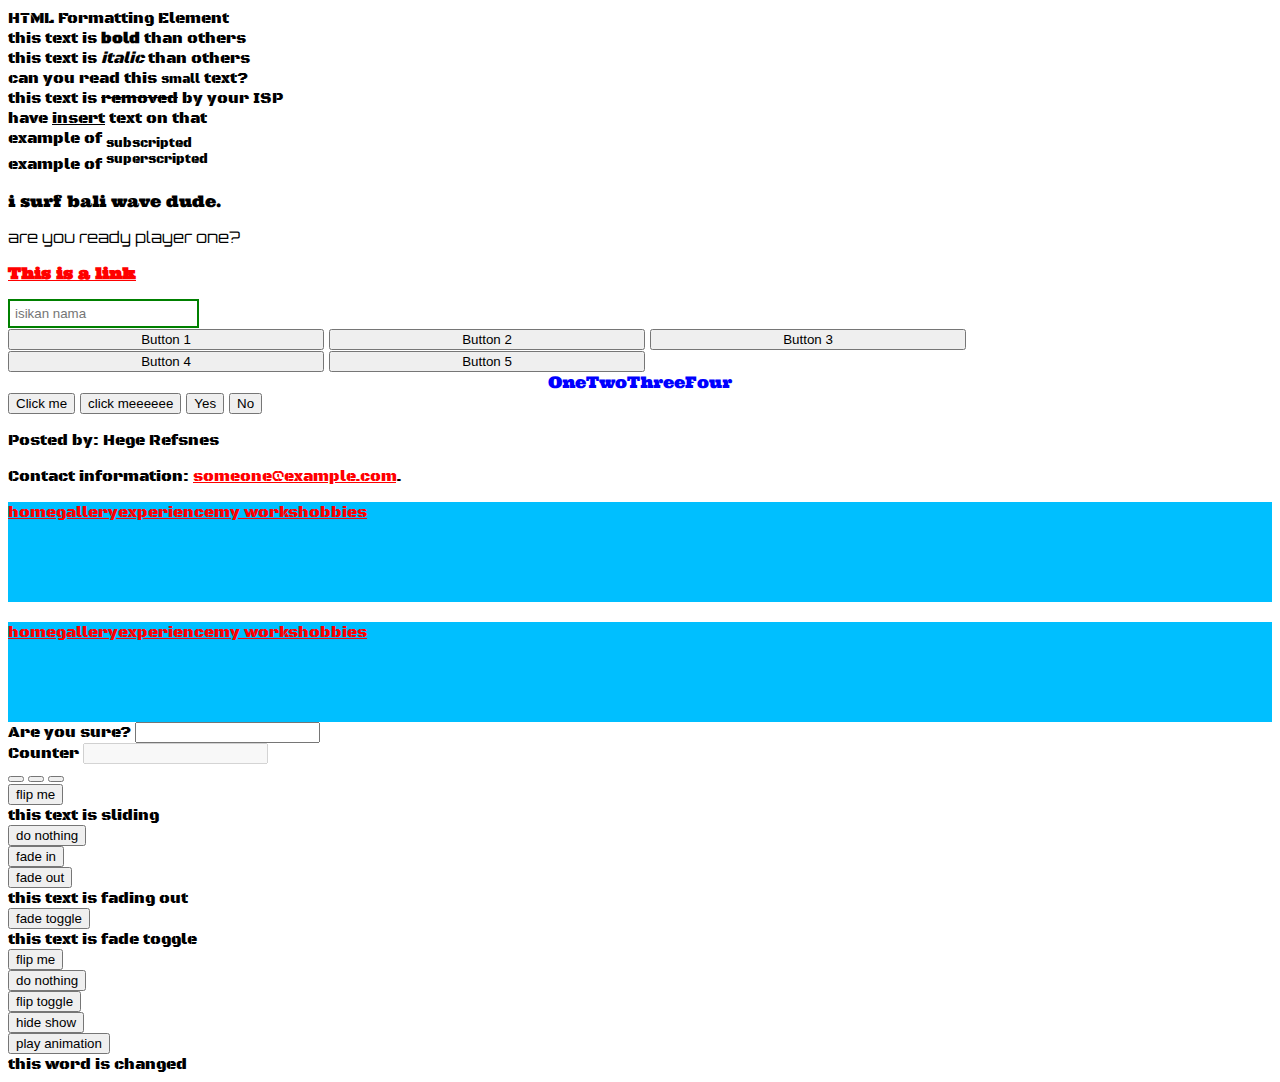
<file: myprofile/index.html>
<!DOCTYPE html>
<html lang="en">

<head>
    <meta charset="UTF-8">
    <meta name="viewport" content="width=device-width, initial-scale=1.0">
    <meta http-equiv="X-UA-Compatible" content="ie=edge">
    <title>My Profile</title>
    <link rel="stylesheet" href="index.css">
    <link href="https://fonts.googleapis.com/css?family=Black+Ops+One|Open+Sans|Tinos" rel="stylesheet">
    <link href="https://fonts.googleapis.com/css?family=Ultra" rel="stylesheet">
    <link href="https://fonts.googleapis.com/css?family=Orbitron" rel="stylesheet">

    <!-- <meta name="viewport" content="width=device-width, initial-scale=1"> -->
    <!-- <link rel="stylesheet" href="https://www.w3schools.com/w3css/4/w3.css"> -->
    <!-- <link href="https://fonts.googleapis.com/css?family=Oswald" rel="stylesheet"> -->
    <link rel="stylesheet" href="index.js">
</head>

<body>

    <!-- Sidebar -->
    <!-- <div class="w3-sidebar w3-light-grey w3-bar-block" style="width:20%;">
        <div>
            <img src="./assets/foto.JPG" alt="bg" class="img">
            <h3 style="text-align:center;">WELLY ANDRIANI</h3>
            <p class="item">Front-end Developer</p>
            <a href="#home" style="text-align:center;" class="w3-bar-item w3-button">Home</a>
            <a href="#about" style="text-align:center;" class="w3-bar-item w3-button">Abou Us</a>
            <a href="#" style="text-align:center;" class="w3-bar-item w3-button">Skills</a>
            <a href="#" style="text-align:center;" class="w3-bar-item w3-button">Work</a>
            <a href="#" style="text-align:center;" class="w3-bar-item w3-button">Contact</a>
        </div>
        <div class="footer">
            <p><small>&copy;
                    Copyright Future coder | 2018 </small></p>
        </div>
    </div>

     Page Content
    <div style="margin-left:20%">

        <div class="w3-container w3-teal" id="home">
            <h1>My Profile</h1>
        </div>

        <div>
            <img src="assets/bg.jpg" alt="Car" style="width:100%">
            <div class="text ii">
                <p>Hi !<br> I'm Welly<br> As Front-end Developer</p>
                <button class="button button1">Download CV</button>
            </div>
        </div>

        <div class="w3-container" id="about">
            <h1 class="margin">About Us</h1>
            <p>My name is Welly Andriani, I work as a Web Developer in a company. I am currently working as a freelance
                web developer, most often in the Frontend Web Developer section, using javascript as the main
                programming language.</p>
            <p> Usually I use HTML, CSS, and JavaScript in the work process. Besides PHP, at the moment I also work as
                a semi fullstack where I am involved in the Backend developer area, using React more deeply.</p>
        </div>

        <div>
            <p class="gg">Box 1</p>
            <p class="gg">Box 2</p>
        </div> -->

    <!-- <div>
            <button class="button button4">button 1</button>
            <button class="button button5">button 2</button>
            <button class="button button1">button 3</button>
            <button class="button button2">button 4</button>
            <button class="button button3">button 5</button>
        </div>
        
        <div class="btn-group">
            <button class="button">button 1</button>
            <button class="button">button 2</button>
            <button class="button">button 3</button>
            <button class="button">button 4</button>
            <button class="button">button 5</button>
        </div> -->
    <!-- <h2>This is a heading with an absolute position</h2>
    <br>
    <br>
    <br><br>
    <div class="btn">
        <button onclick="window.alert('i love you bybe')">button 1</button>
        <button onclick="window.prompt('i love you bybe')">button 2</button>
        <button>button 3</button>
        <button>button 4</button>
        <button>button 5</button>
    </div>



    </div>
    <div class="w3-container" style="margin-left:20%;">
        <p>Try to <b>scroll</b> inside this frame to understand how sticky positioning works.</p>
        <p>Note: IE/Edge 15 and earlier versions do not support sticky position.</p>

        <div class="sticky">I am sticky!</div>

        <div style="padding-bottom:2000px">
            <p>In this example, the sticky element sticks to the top of the page (top: 0), when you reach its scroll
                position.</p>
            <p>Scroll back up to remove the stickyness.</p>
            <p>Some text to enable scrolling.. Lorem ipsum dolor sit amet, illum definitiones no quo, maluisset
                concludaturque et eum, altera fabulas ut quo. Atqui causae gloriatur ius te, id agam omnis evertitur
                eum. Affert laboramus repudiandae nec et. Inciderint efficiantur his ad. Eum no molestiae voluptatibus.</p>
            <p>Some text to enable scrolling.. Lorem ipsum dolor sit amet, illum definitiones no quo, maluisset
                concludaturque et eum, altera fabulas ut quo. Atqui causae gloriatur ius te, id agam omnis evertitur
                eum. Affert laboramus repudiandae nec et. Inciderint efficiantur his ad. Eum no molestiae voluptatibus.</p>
        </div>

    </div> -->


    HTML Formatting Element
    <div> this text is <b>bold</b> than others </div>
    <div> this text is <i>italic</i> than others </div>
    <div> can you read this <small>small</small> text?</div>
    <div> this text is <del>removed</del> by your ISP </div>
    <div> have <ins>insert</ins> text on that</div>
    <div> example of <sub>subscripted</sub></div>
    <div> example of <sup>superscripted</sup></div>

    <div class="font">
        <p>
            i surf bali wave dude.
        </p>
        <div class="font1">
            <p>
                are you ready player one?
            </p>
        </div>
        <p id="test"></p>

        <script>
            document.getElementById("test")
    </script>

        <p><b><a href="default.asp" target="_blank">This is a link</a></b></p>

        <form class="form">
            <input type="text" name="nama" placeholder="isikan nama">
        </form>
        <div>
            <button class="col-sm"> Button 1
            </button>
            <button class="col-sm"> Button 2
            </button>
            <button class="col-sm"> Button 3
            </button>
            <button class="col-sm"> Button 4
            </button>
            <button class="col-sm"> Button 5
            </button>
        </div>

        <section class="container">
            <div class="item">One</div>
            <div class="item">Two</div>
            <div class="item">Three</div>
            <div class="item">Four</div>
        </section>

        <button value="Click me" onclick="callMeMayBe()" type="button">Click me</button>
        <script>
            var callMeMayBe = function(){
    alert('Click!');
  }
</script>

        <button value="Click me" onclick="callMeMaybe()" type="button">click meeeeee</button>
        <script>
            var callMeMaybe = function(event){
    console.log(`${event.type} at ${event.currentTarget}`);
  }
</script>

        <input value="Yes" onclick="confirmation(event)" type="button">
        <input value="No" onclick="confirmation(event)" type="button">
        <script>
            let confirmation = function (e) {
                console.log(`${e.type} at ${e.currentTarget}`);
                alert(e.currentTarget.value);
            }
        </script>




    </div>




</body>
<footer>
    <p>Posted by: Hege Refsnes</p>
    <p>Contact information: <a href="mailto:someone@example.com">
            someone@example.com</a>.</p>
</footer>

<nav class="navbar">
    <a href="#">home</a>
    <a href="#">gallery</a>
    <a href="#">experience</a>
    <a href="#">my works</a>
    <a href="#">hobbies</a>
</nav>
<br>
<nav class="navbar">
    <a href="#">home</a>
    <a href="#">gallery</a>
    <a href="#">experience</a>
    <a href="#">my works</a>
    <a href="#">hobbies</a>
</nav>

<div>
    <label>Are you sure?</label>
    <input id="question1" name="question1">
</div>

<div>
    <label>Counter</label>
    <input disabled="disabled" name="counter">
</div>

<div class="button">
    <button></button>
    <button class="traffic-lamp"></button>
    <button class="traffic-lamp"></button>
</div>
<div>
    <button id="flip">flip me</button>
    <div id="panel">
        this text is sliding
    </div>
    <button>do nothing</button>
</div>

<div>
    <button id="fade">fade in</button>
    <div id="panel-fade" style="display:none">
        this text is fading in
    </div>
</div>
<div>
    <button id="fadeOut">fade out</button>
    <div id="panel-fade-out">
        this text is fading out
    </div>
</div>
<div>
    <button id="fadeToggle">fade toggle</button>
    <div id="panel-fade-toggle">
        this text is fade toggle
    </div>
</div>
<div>
    <button id="flip">flip me</button>
    <div id="panel" style="display:none">
        this text is sliding
    </div>
    <div>
        <button>do nothing</button>
    </div>
</div>
<div>
    <button id="toggle">flip toggle</button>
    <div id="panel-toggle" style="display:none">
        this text is sliding
    </div>
</div>

<div>
    <button id="hideshow">hide show</button>
    <div id="panel-hideshow" style="display:none">
        ciluk ba
    </div>
</div>

<div>
    <button id="animation">play animation</button>
    <div id="panel-animation">
        this word is changed
    </div>
</div>
<script>
    $(document).ready(function () {
        let isYes = false,
            count = 0;

        window.setInterval(function () {
            let button = $('.button > button');
            if (isYes) {
                button.text('Yes');
                $('.traffic-lamp').css('background-color', 'green').css('color', 'white');
            } else {
                button.text('No');
                $('.traffic-lamp').css('background-color', 'red').css('color', 'black');
            }
            $('#question1').val(isYes)
            isYes = !isYes;

            $('[name="counter"]').val(++count);
        }, 3000)
    });
</script>
<script src="index.js"></script>
<script src="jquery.js"></script>

</body>

</html>
</file>
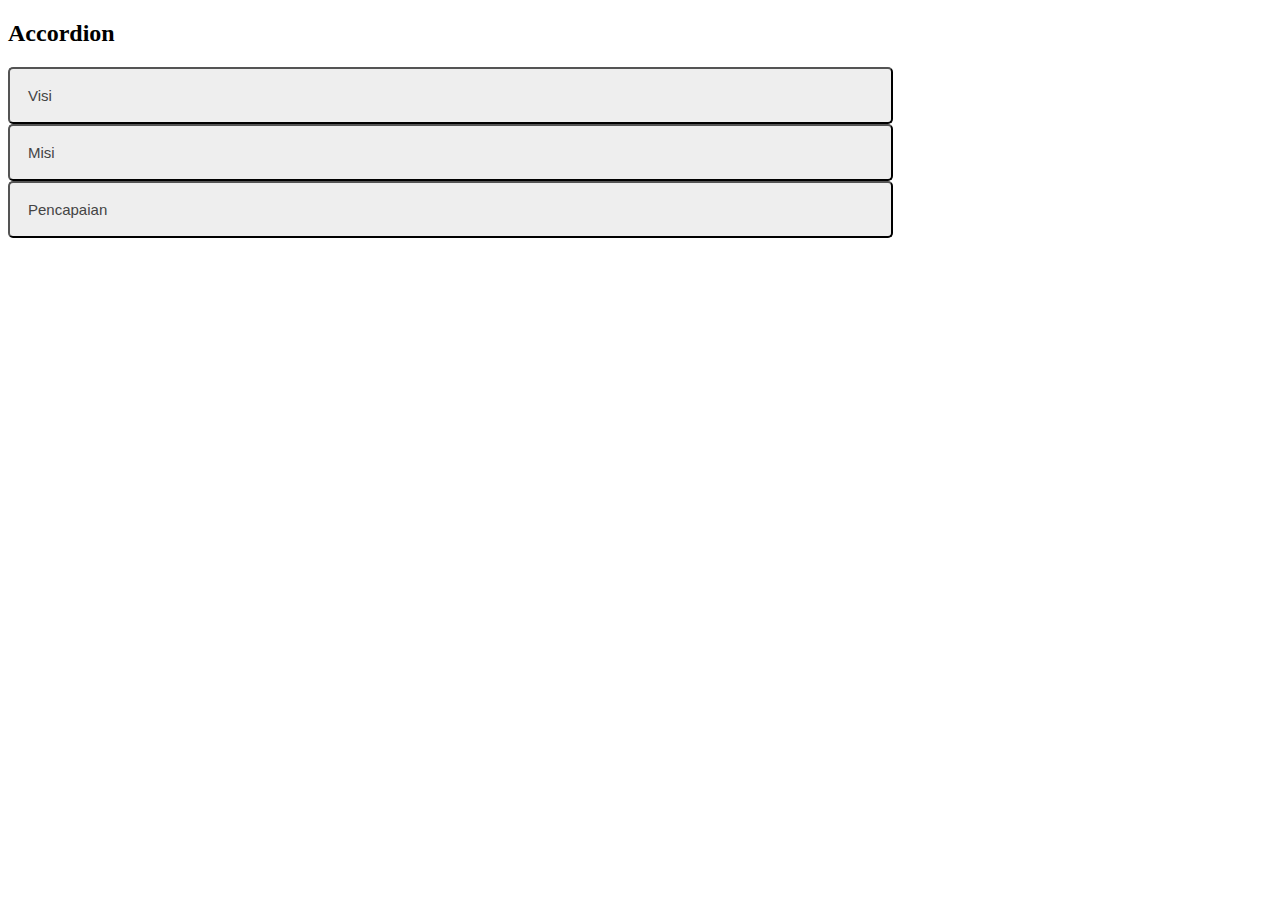
<file: JS Plugins/accordion/index.html>
<!DOCTYPE html>
<html>
<head>
    <meta charset="utf-8" />
    <meta http-equiv="X-UA-Compatible" content="IE=edge">
    <title>Page Title</title>
    <meta name="viewport" content="width=device-width, initial-scale=1">
    <link rel="stylesheet" type="text/css" media="screen" href="index.css" />
    
</head>
<body>
    
<h2>Accordion</h2>

<button class="accordion">Visi</button>
<div class="panel">
  <p>Lorem ipsum dolor sit amet, consectetur adipisicing elit, sed do eiusmod tempor incididunt ut labore et dolore magna aliqua. Ut enim ad minim veniam, quis nostrud exercitation ullamco laboris nisi ut aliquip ex ea commodo consequat.</p>
</div>

<button class="accordion">Misi</button>
<div class="panel">
  <p>Lorem ipsum dolor sit amet, consectetur adipisicing elit, sed do eiusmod tempor incididunt ut labore et dolore magna aliqua. Ut enim ad minim veniam, quis nostrud exercitation ullamco laboris nisi ut aliquip ex ea commodo consequat.</p>
</div>

<button class="accordion">Pencapaian</button>
<div class="panel">
  <p>Lorem ipsum dolor sit amet, consectetur adipisicing elit, sed do eiusmod tempor incididunt ut labore et dolore magna aliqua. Ut enim ad minim veniam, quis nostrud exercitation ullamco laboris nisi ut aliquip ex ea commodo consequat.</p>
</div>
<script src="index.js"></script>
</body>
</html>
</file>
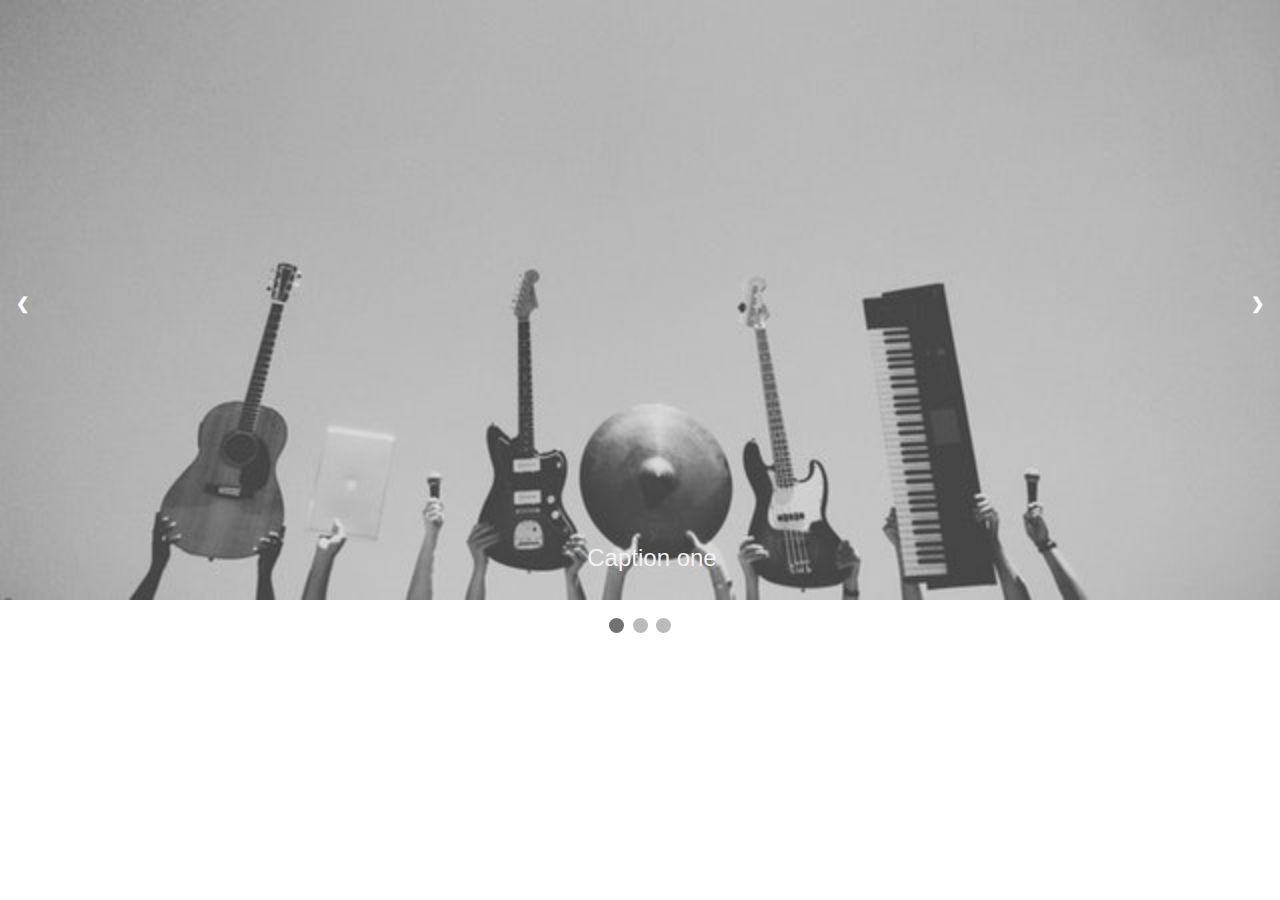
<file: JS Plugins/carousel/index.html>
<!DOCTYPE html>
<html>
<head>
    <meta charset="utf-8" />
    <meta http-equiv="X-UA-Compatible" content="IE=edge">
    <title>Page Title</title>
    <meta name="viewport" content="width=device-width, initial-scale=1">
    <link rel="stylesheet" type="text/css" media="screen" href="index.css" />
    
</head>
<body>
 
<div class="slideshow-container">

        <div class="mySlides fade">
          <img src="abstract-music-rock-bw.jpg" style="width:100%">
          <div class="text">Caption one</div>
        </div>
        
        <div class="mySlides fade">
          <img src="pexels-photo-145707.jpeg" style="width:100%">
          <div class="text">Caption Two</div>
        </div>
        
        <div class="mySlides fade">
          <img src="pexels-photo-374703.jpeg" style="width:100%">
          <div class="text">Caption Three</div>
        </div>
        
        <a class="prev" onclick="plusSlides(-1)">&#10094;</a>
        <a class="next" onclick="plusSlides(1)">&#10095;</a>
        
        </div>
        <br>
        
        <div style="text-align:center">
          <span class="dot" onclick="currentSlide(1)"></span> 
          <span class="dot" onclick="currentSlide(2)"></span> 
          <span class="dot" onclick="currentSlide(3)"></span> 
        </div>

<script src="index.js"></script>
</body>
</html>
</file>
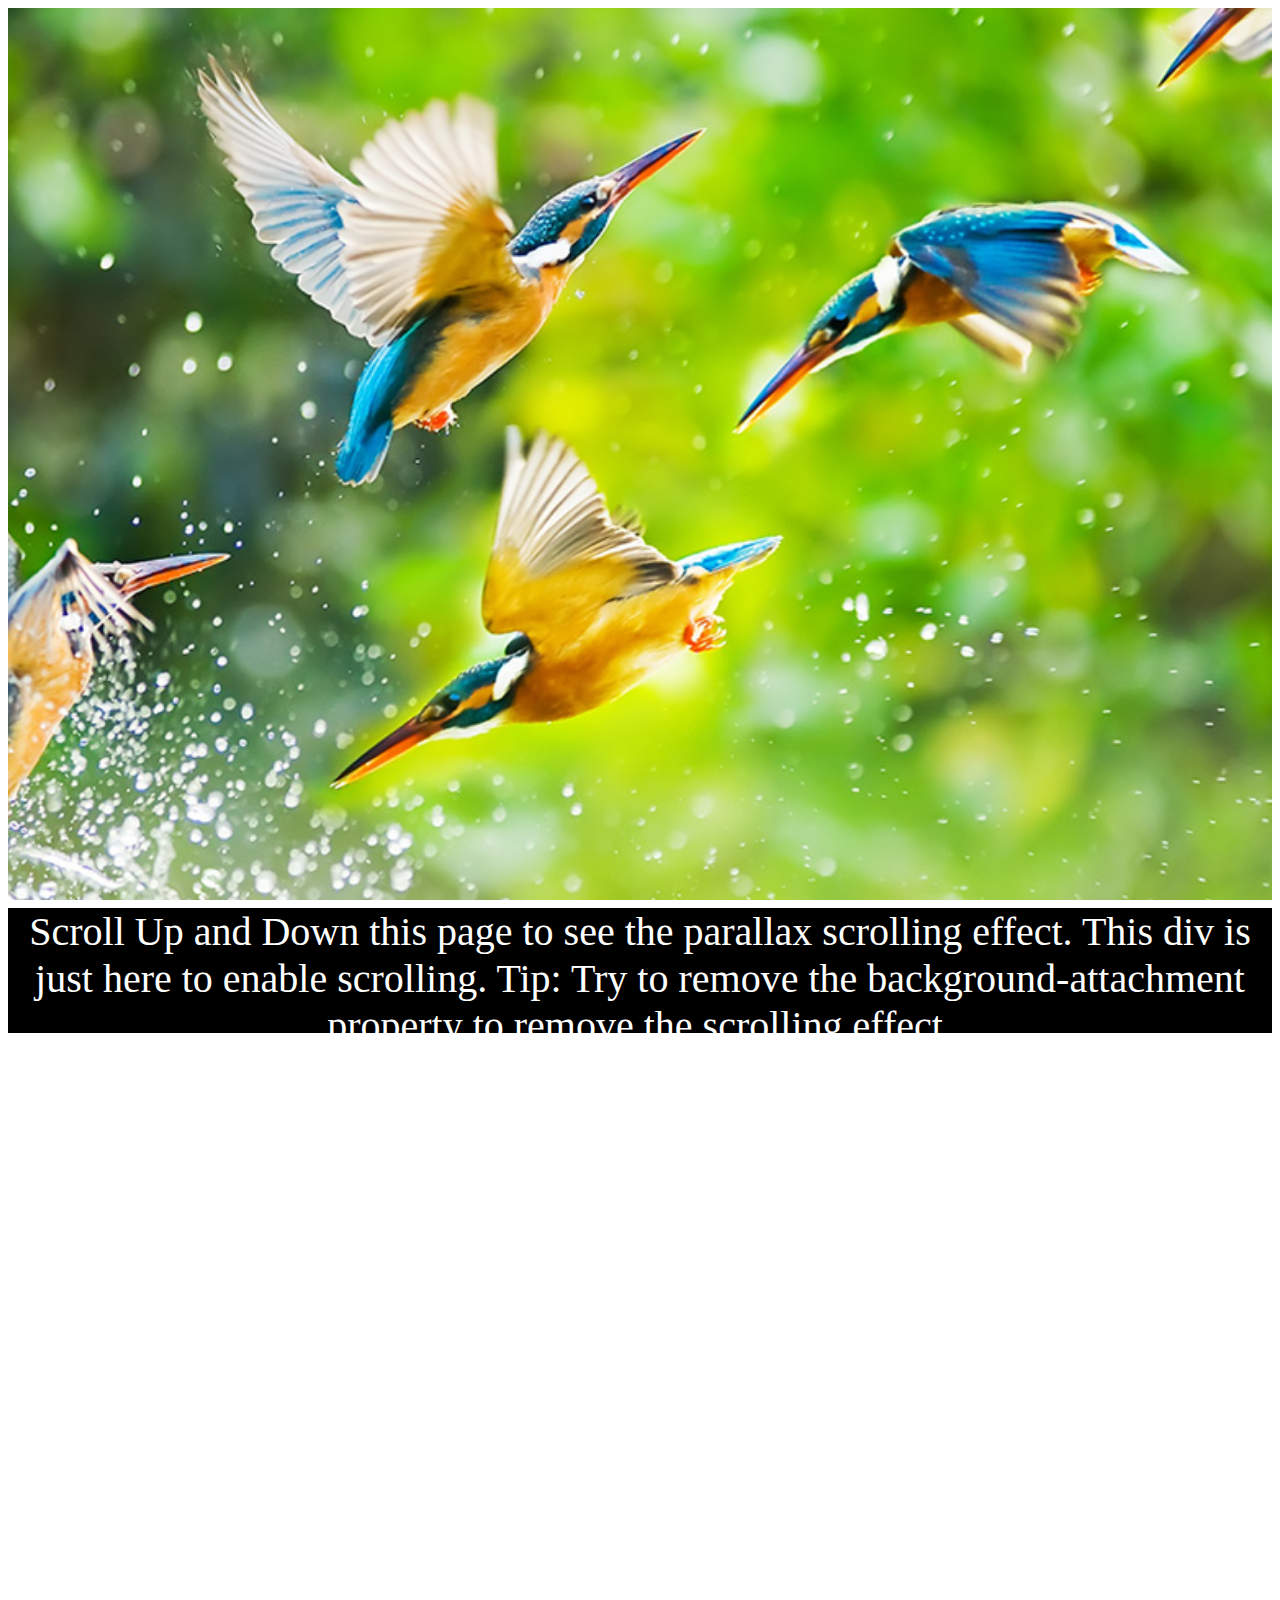
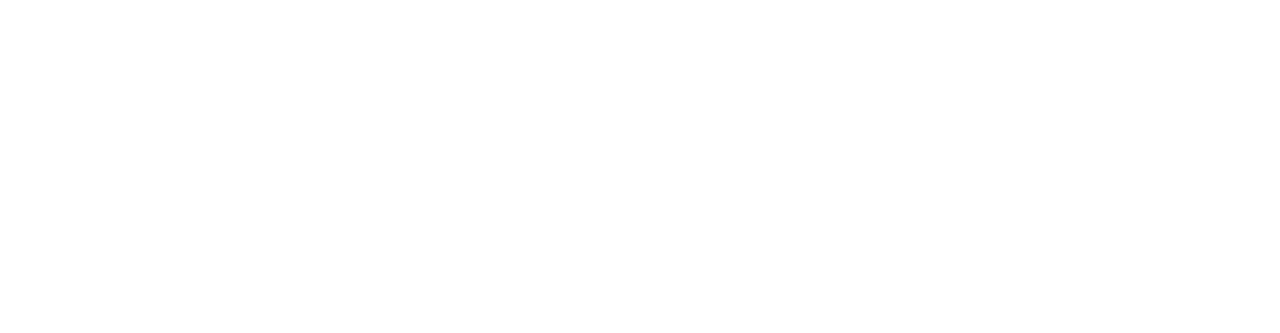
<file: JS Plugins/parallax/index.html>
<!DOCTYPE html>
<html>

<head>
    <meta charset="utf-8" />
    <meta http-equiv="X-UA-Compatible" content="IE=edge">
    <title>Page Title</title>
    <meta name="viewport" content="width=device-width, initial-scale=1">
    <link rel="stylesheet" type="text/css" media="screen" href="index.css" />
</head>

<body>

    <div class="parallax"></div>

    <div class="style">
        Scroll Up and Down this page to see the parallax scrolling effect.
        This div is just here to enable scrolling.
        Tip: Try to remove the background-attachment property to remove the scrolling effect.
    </div>

        <div class="parallax"></div>
</body>

</html>
</file>
<file: myprofile/index.css>
body{
  font-family: 'Tinos', serif;
font-family: 'Open Sans', sans-serif;
font-family: 'Black Ops One', cursive;
}

.font{
  font-family: 'Ultra', serif;
}
.font1
{
  font-family: 'Orbitron', sans-serif;
}
.btn button {
  background-color: rgb(76, 172, 175); /* Green */
  border: 1px solid rgb(0, 102, 128);
  color: white;
  display: block;
}

h2 {
  position: relative;
  left: 20em;
  top: 20em;
}

/* unvisited link */
a:link {
  color: red;
}

/* visited link */
a:visited {
  color: blueviolet;
}

/* mouse over link */
a:hover {
  color: hotpink;
}

/* selected link */
a:active {
  color: blue;
}


.form input{
  border: 2px solid green;
  padding: 5px;
}

.form input:focus{
  background: rgb(180, 21, 21);
  border-color: blue;
  outline: none;
}

.col-sm {
  width: 100%;
}

@media (min-width: 576px) {
  .col-sm {
    width:50%
  }
}

@media (min-width: 768px) { 
  .col-sm {
    width: 33%;
  }
}

@media (min-width: 992px) { 
  .col-sm {
    width: 25%;
  }
 }

 .container {
  display: flex;
  justify-content: center;
  align-items: center;
}

.item {
  color: blue;
}

.navbar{
  width: 100%;
  height: 100px; 
  background-color: deepskyblue;
  display: flex;
  flex-direction: column;
}

@media(min-width: 576px){
  .navbar{
    flex-direction: row;
  }
}
.nav a{
  width: 100%;
  margin-left: 10px;
}
</file>
<file: JS Plugins/accordion/index.css>
.accordion {
    background-color: #eee;
    color: #444;
    cursor: pointer;
    padding: 18px;
    width: 70%;
    border-radius: 5px;
    text-align: left;
    outline: none;
    font-size: 15px;
    transition: 0.4s;
}

.active, .accordion:hover {
    background-color: #ccc; 
}

.panel {
    padding: 0 18px;
    display: none;
    background-color: white;
    overflow: hidden;
    width: 70%;
}
</file>
<file: JS Plugins/carousel/index.css>
body {font-family: Verdana, sans-serif; margin:0}


.mySlides {display: none}

img {vertical-align: middle;}

.slideshow-container {
  max-width: 100%;
  position: relative;
  margin: auto;
}

.prev, .next {
  cursor: pointer;
  position: absolute;
  top: 50%;
  width: auto;
  padding: 16px;
  margin-top: -22px;
  color: white;
  font-weight: bold;
  transition: 0.6s ease;
  border-radius: 0 3px 3px 0;
  user-select: none;
}

.next {
  right: 0;
  border-radius: 3px 0 0 3px;
}

.prev:hover, .next:hover {
  background-color: rgba(0,0,0,0.8);
}

.text {
  color: #f2f2f2;
  font-size: 24px;
  padding: 8px 12px;
  position: absolute;
  bottom: 20px;
  width: 100%;
  text-align: center;
}

.dot {
  cursor: pointer;
  height: 15px;
  width: 15px;
  margin: 0 2px;
  background-color: #bbb;
  border-radius: 50%;
  display: inline-block;
  transition: background-color 0.6s ease;
}

.active, .dot:hover {
  background-color: #717171;
}

.fade {
  -webkit-animation-name: fade;
  -webkit-animation-duration: 1.5s;
  animation-name: fade;
  animation-duration: 1.5s;
}

@-webkit-keyframes fade {
  from {opacity: .4} 
  to {opacity: 1}
}

@keyframes fade {
  from {opacity: .4} 
  to {opacity: 1}
}

@media only screen and (max-width: 300px) {
  .prev, .next,.text {font-size: 11px}
}
</file>
<file: JS Plugins/parallax/index.css>
body, html {
    height: 100%;
}

.parallax {
    background-image: url('image.jpg');
    height: 100%;
    background-attachment: fixed;
    background-position: center;
    background-repeat: no-repeat;
    background-size: cover;
}

.style {
    height:125px;
    background-color:black;
    opacity: 2;
    font-size:40px;
    color: white;
    text-align: center;
}
</file>
